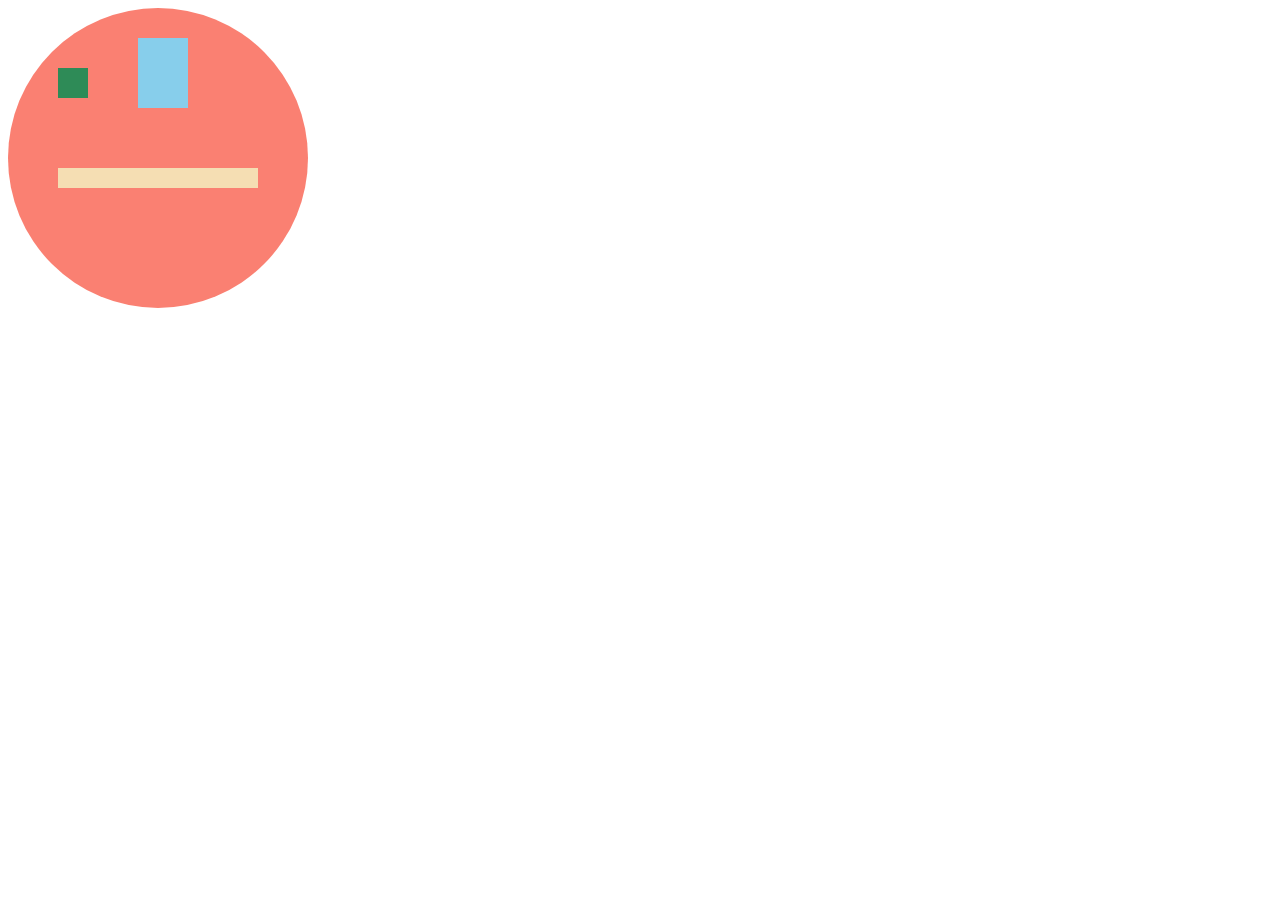
<file: position.html>
<!DOCTYPE html>
<html>
  <head>
    <title>Parcel Sandbox</title>
    <meta charset="UTF-8" />
    <link rel="stylesheet" href="styles.css" />
  </head>

  <body>
    <div class="circle">
      <div class="box1"></div>
      <div class="box2"></div>
      <div class="box3"></div>
    </div>
  </body>
</html>
</file>
<file: styles.css>
body {
    box-sizing:border-box;
    display:block;
    margin: 8px;
}

.circle {
    width:300px;
    height:300px;
    border-radius:50%;
    background: salmon;

}

.box1 {
    height: 30px;
    width: 30px;
    background-color: seagreen;
    position:relative;
    top: 60px;
    left: 50px;
}

.box2 {
    height: 70px;
    width: 50px;
    background-color: skyblue;
    position: relative;
    left:130px;
}

.box3 {
    height: 20px;
    width: 200px;
    background-color: wheat;
    position: relative;
    top: 60px;
    left: 50px;

}
</file>
